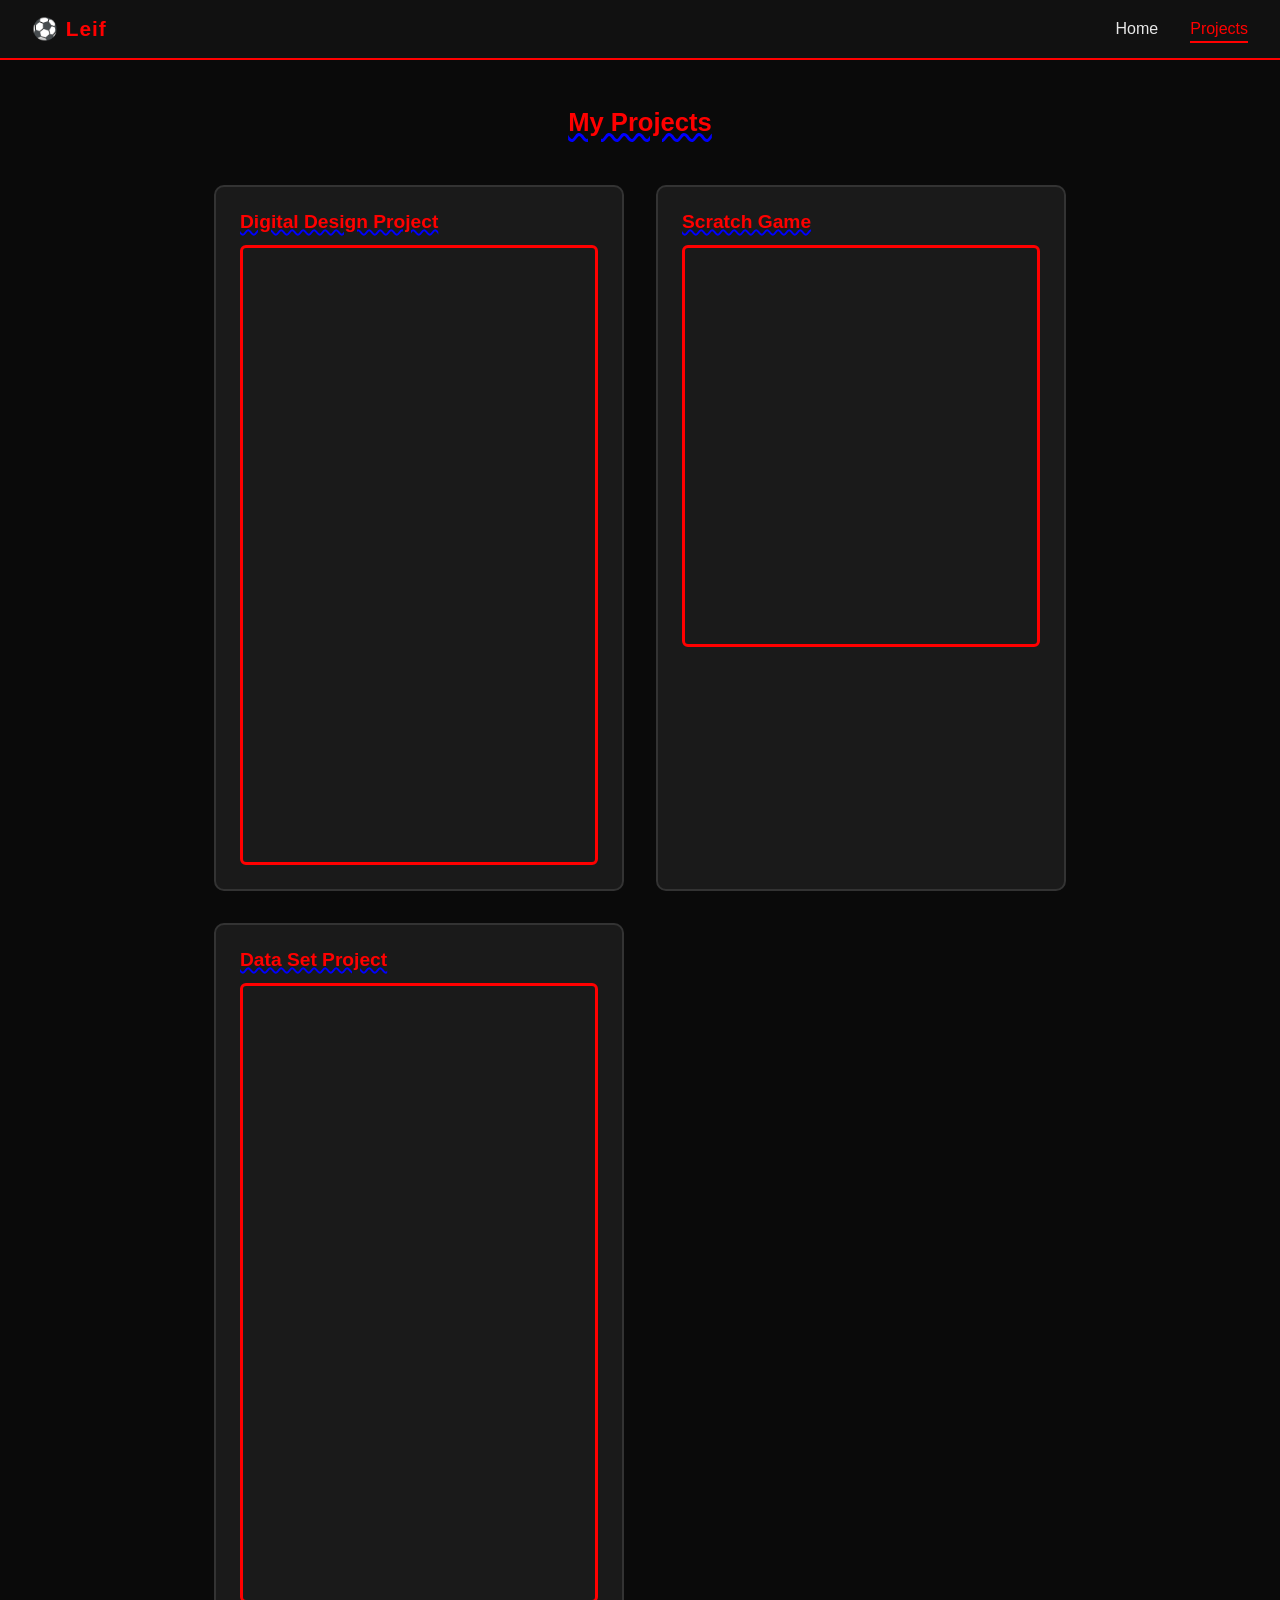
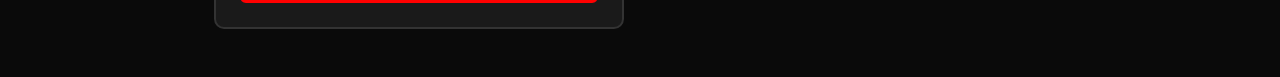
<file: projects.html>
<!DOCTYPE html>
<html lang="en">
<head>
  <meta charset="UTF-8">
  <meta name="viewport" content="width=device-width, initial-scale=1.0">
  <title>Leif's Projects</title>
  <link rel="stylesheet" href="style.css">
</head>
<body>

  <nav>
    <a class="logo" href="index.html">⚽ Leif</a>
    <ul>
      <li><a href="index.html">Home</a></li>
      <li><a href="projects.html" class="active">Projects</a></li>
    </ul>
  </nav>

  <div style="padding-top: 3rem;">
    <h2 class="section-title">My Projects</h2>
  </div>

  <div class="projects-grid">

    <div class="card">
      <h2>Digital Design Project</h2>
      <div class="embed-wrapper">
        <iframe
          width="392" height="620"
          src="https://studio.code.org/projects/applab/f4f8ae7d-2325-4319-98d0-9493877a52fd/embed"
          allowfullscreen>
        </iframe>
      </div>
    </div>

    <div class="card">
      <h2>Scratch Game</h2>
      <div class="embed-wrapper">
        <iframe
          src="https://scratch.mit.edu/projects/1269197722/embed"
          width="485" height="402"
          allowtransparency="true"
          scrolling="no"
          allowfullscreen>
        </iframe>
      </div>
    </div>

    <div class="card">
      <h2>Data Set Project</h2>
      <div class="embed-wrapper">
        <iframe
          width="392" height="620"
          src="https://studio.code.org/projects/applab/7faaa1d2-1ab4-4fc7-b386-3bb83736b451/embed"
          allowfullscreen>
        </iframe>
      </div>
    </div>

  </div>

</body>
</html>
</file>
<file: style.css>
*, *::before, *::after { box-sizing: border-box; margin: 0; padding: 0; }

body {
  background-color: #0a0a0a;
  color: #e8e8e8;
  font-family: 'Segoe UI', Arial, sans-serif;
  min-height: 100vh;
}

nav {
  background-color: #111;
  border-bottom: 2px solid red;
  padding: 0 2rem;
  display: flex;
  align-items: center;
  justify-content: space-between;
  height: 60px;
  position: sticky;
  top: 0;
  z-index: 100;
}

nav .logo {
  color: red;
  font-size: 1.3rem;
  font-weight: bold;
  letter-spacing: 1px;
  text-decoration: none;
}

nav ul {
  list-style: none;
  display: flex;
  gap: 2rem;
}

nav ul li a {
  color: #e8e8e8;
  text-decoration: none;
  font-size: 1rem;
  padding: 4px 0;
  border-bottom: 2px solid transparent;
  transition: color 0.2s, border-color 0.2s;
}

nav ul li a:hover,
nav ul li a.active {
  color: red;
  border-bottom-color: red;
}

.hero {
  text-align: center;
  padding: 4rem 1rem 3rem;
  border-bottom: 1px solid #222;
}

.hero img {
  width: 160px;
  border: 4px dotted red;
  border-radius: 50%;
  display: block;
  margin: 0 auto 1.5rem;
}

.hero h1 {
  font-size: 2.4rem;
  color: red;
  text-decoration: underline wavy blue 3px;
  margin-bottom: 0.5rem;
}

.hero p {
  font-size: 1.1rem;
  color: #bbb;
  max-width: 480px;
  margin: 0 auto;
}

.section-title {
  text-align: center;
  font-size: 1.6rem;
  color: red;
  text-decoration: underline wavy blue 3px;
  margin-bottom: 2rem;
}

.about {
  max-width: 700px;
  margin: 3rem auto;
  padding: 0 1.5rem;
  text-align: center;
  line-height: 1.7;
  color: #ccc;
}

.projects-grid {
  display: grid;
  grid-template-columns: repeat(auto-fit, minmax(300px, 1fr));
  gap: 2rem;
  max-width: 900px;
  margin: 3rem auto;
  padding: 0 1.5rem;
}

.card {
  background: #1a1a1a;
  border: 2px solid #333;
  border-radius: 10px;
  padding: 1.5rem;
  transition: border-color 0.2s, transform 0.2s;
}

.card:hover {
  border-color: red;
  transform: translateY(-4px);
}

.card h2 {
  color: red;
  font-size: 1.2rem;
  text-decoration: underline wavy blue 2px;
  margin-bottom: 0.75rem;
}

.card p {
  color: #bbb;
  font-size: 0.95rem;
  line-height: 1.6;
  margin-bottom: 1rem;
}

.embed-wrapper {
  display: flex;
  justify-content: center;
  margin-top: 0.5rem;
}

iframe {
  border: 3px solid red;
  border-radius: 6px;
  max-width: 100%;
}
</file>
